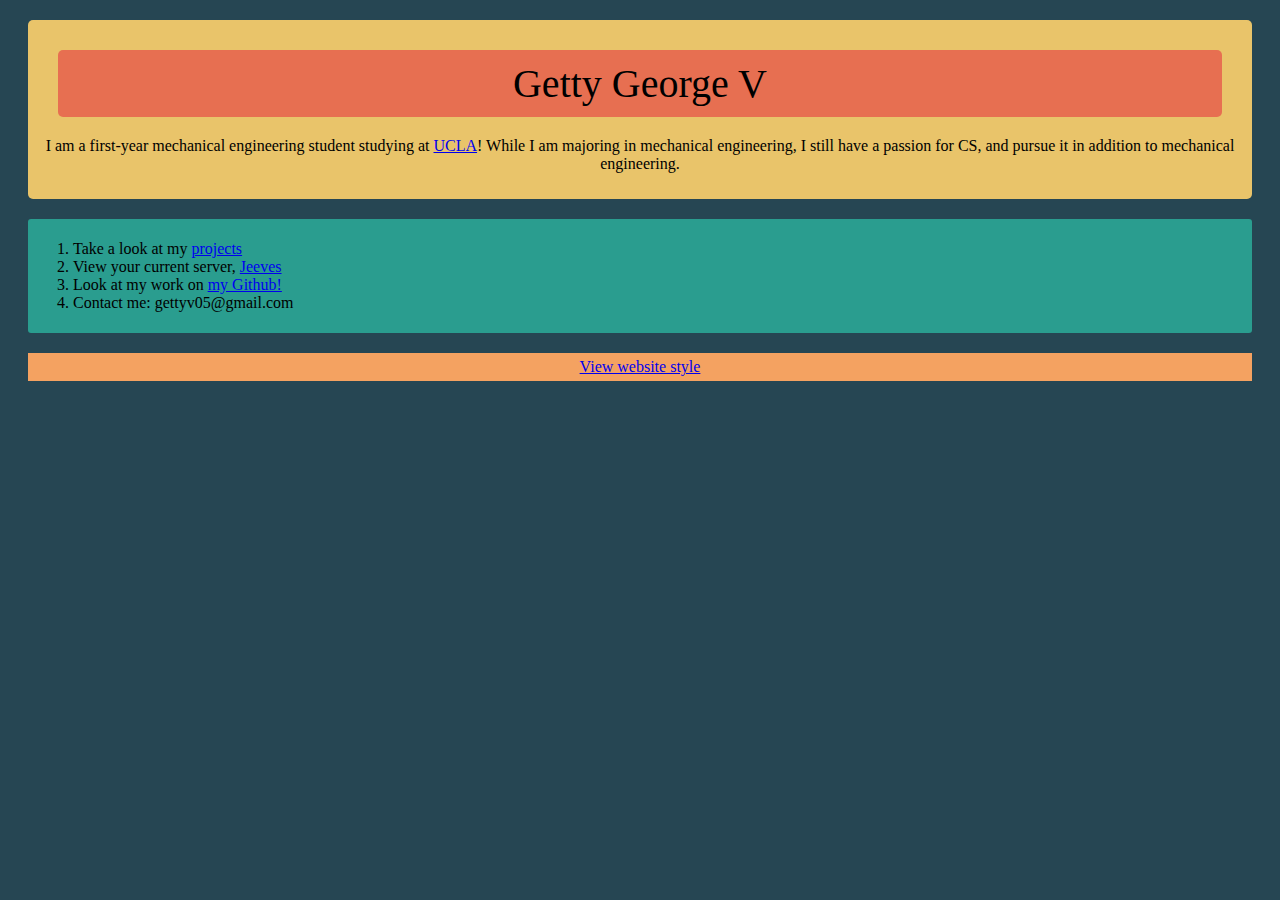
<file: index.html>
<!DOCTYPE html>
<html>
    <head>
        <link href="base.css" rel="stylesheet" type="text/css"/>
        <link href="https://upload.wikimedia.org/wikipedia/en/thumb/4/47/Epcot_CommuniCore_logo.svg/1200px-Epcot_CommuniCore_logo.svg.png" rel="icon" />
    </head>
    <body>
        
        <div id="intro">
            <div class="welcome">
                Getty George V
            </div>
            <p>
                I am a first-year mechanical engineering student studying at <a href = "https://ucla.edu">UCLA</a>! While I am majoring in mechanical engineering, I still have a passion for CS, and pursue it in addition to mechanical engineering.
            </p>
        </div>
        <div class="list">
            <ol>
                <li>Take a look at my <a href="projects.html">projects</a></li>
                <li>View your current server, <a href="jeeves.html">Jeeves</a></li>
                <li>Look at my work on <a href="https://github.com/Phreakester">my Github!</a></li>
                <li>Contact me: gettyv05@gmail.com</li>
            </ol>
        </div>
    </body>
    <footer>
        <div id="stylelink">
        <a href="style.html">View website style</a>
        </div>
    </footer>
</html>
</file>
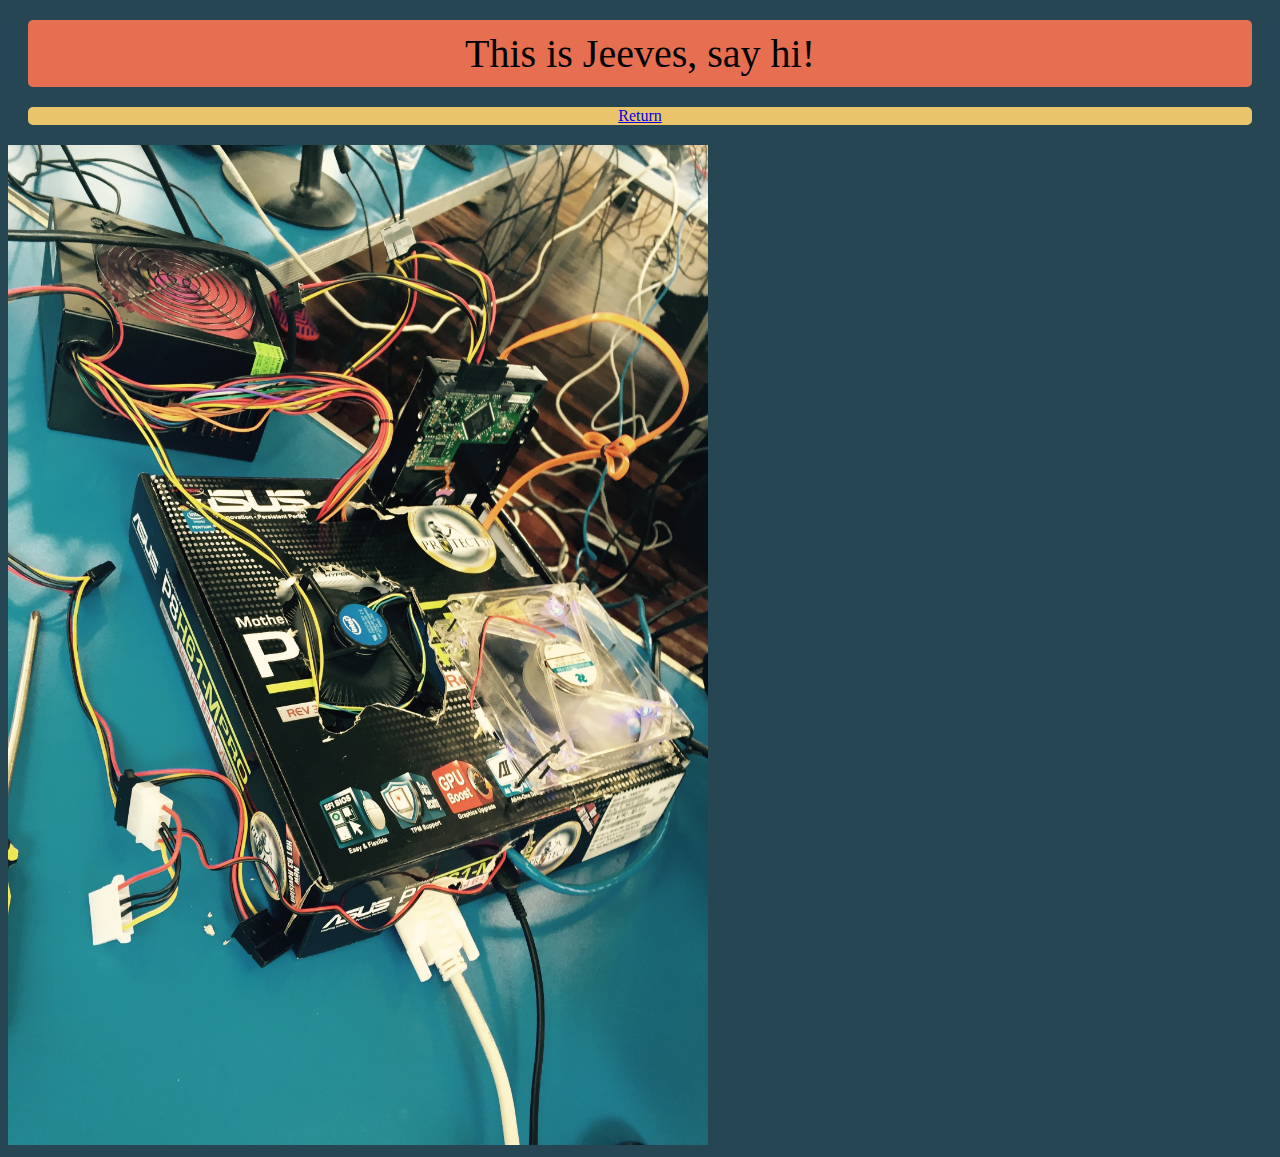
<file: jeeves.html>
<!DOCTYPE html>
<head>
    <link href="base.css" rel="stylesheet" type="text/css"/>
    <link href="https://upload.wikimedia.org/wikipedia/en/thumb/4/47/Epcot_CommuniCore_logo.svg/1200px-Epcot_CommuniCore_logo.svg.png" rel="icon" />
</head>
<body>
    <div class="welcome">
        This is Jeeves, say hi!
    </div>
    <div class="return">
        <a href="index.html">Return</a>
    </div>
    <img src="jeeves.jpg" alt = "A picture of this bad server" width = 700 height="1000"/>
</body>
</file>
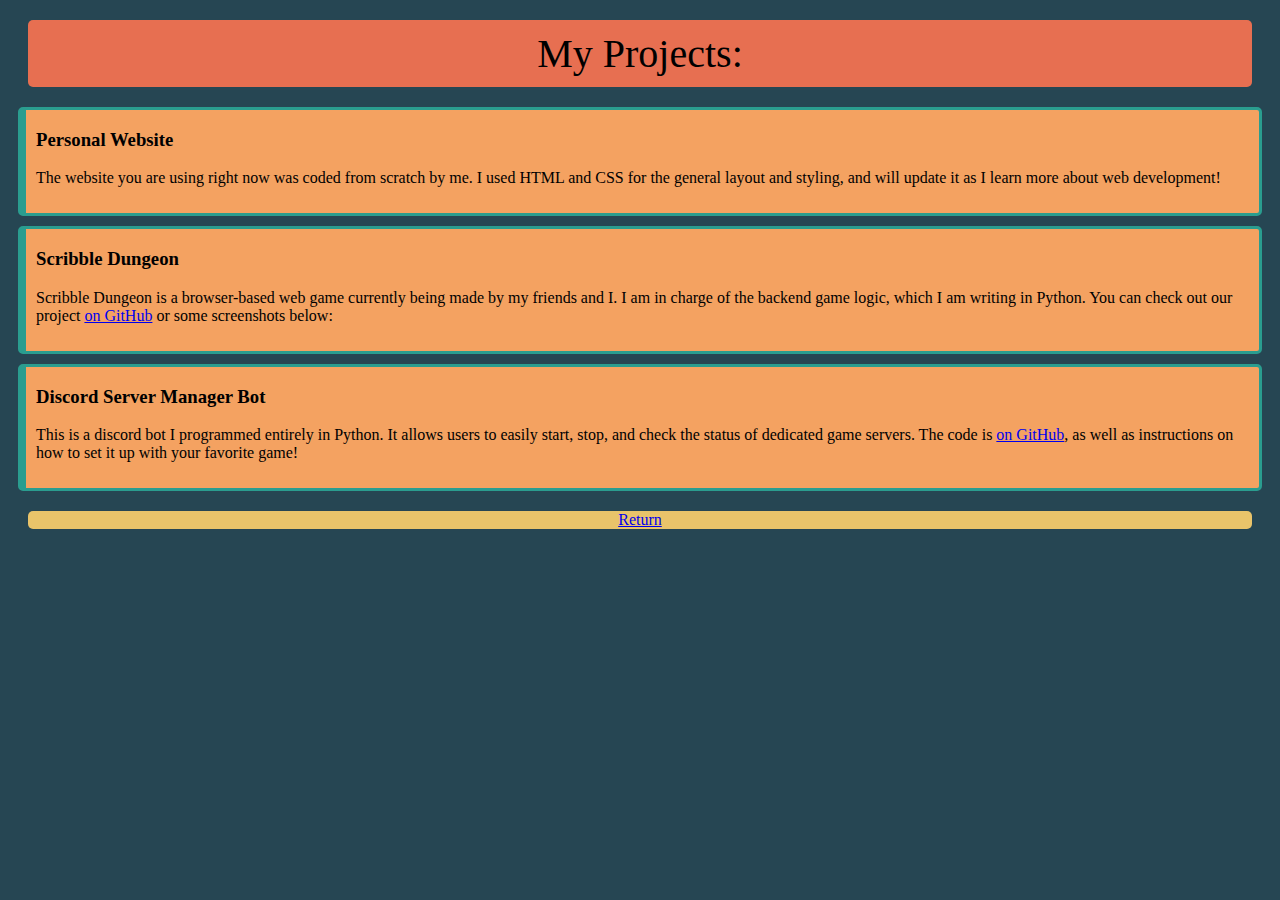
<file: projects.html>
<!DOCTYPE html>
<head>
    <link href="base.css" rel="stylesheet" type="text/css"/>
    <link href="https://upload.wikimedia.org/wikipedia/en/thumb/4/47/Epcot_CommuniCore_logo.svg/1200px-Epcot_CommuniCore_logo.svg.png" rel="icon" />
</head>
<body>
    <div class="welcome">
            My Projects:
    </div>
    <div class="project">
        <h3>Personal Website</h3>
        <p>The website you are using right now was coded from scratch by me. I used HTML and CSS for the general layout and styling, and will update it as I learn more about web development!</p>
    </div>
    <div class="project">
        <h3>Scribble Dungeon</h3>
        <p>Scribble Dungeon is a browser-based web game currently being made by my friends and I. I am in charge of the backend game logic, which I am writing in Python. You can check out our project <a href="https://github.com/Jaerdon/ScribbleDungeon">on GitHub</a> or some screenshots below:</p>
    </div>
    <div class="project">
        <h3>Discord Server Manager Bot</h3>
        <p>This is a discord bot I programmed entirely in Python. It allows users to easily start, stop, and check the status of dedicated game servers. The code is <a href="https://github.com/Phreakester/discord-bot-server-manager">on GitHub</a>, as well as instructions on how to set it up with your favorite game!</p>
    </div>
</body>
<footer>
    <div class="return">
        <a href="index.html">Return</a>
    </div>
</footer>
</file>
<file: base.css>
.welcome{
    font-size: 40px;
    text-align: center;
    border-radius: 5px;
    background-color: #e76f51 ;
    padding: 10px;
}

#intro{
    text-align: center;
    padding: 10px;
    background-color: #e9c46a;
    border-radius: 5px;
}

#stylelink{
    margin: 20px;
    background-color: #f4a261;
    padding: 5px;
    text-align: center;
}

body{
    background-color: #264653;
}

.list{
    background-color: #2a9d8f;
    border-radius: 3px;
    padding: 5px;
}

div{
    margin: 20px;
}

.return{
    border-radius: 5px;
    background-color: #e9c46a;
    text-align: center;
}

.project{
    border: solid #2a9d8f 3px;
    border-left: solid #2a9d8f 8px;
    background-color: #f4a261;
    border-radius: 5px;
    padding: 10px;
    padding-top: 0px;
    margin: 10px;
}
</file>
